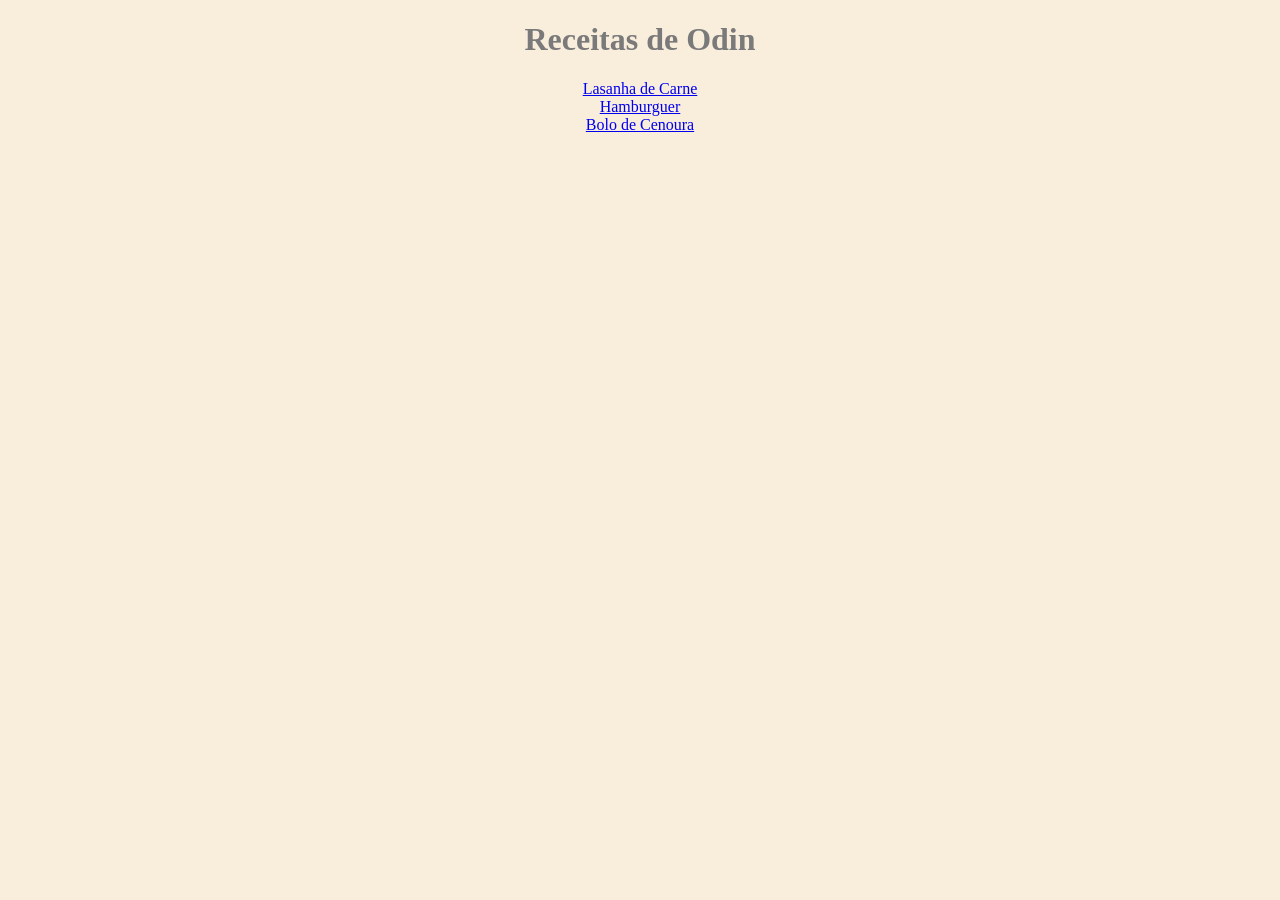
<file: index.html>
<!doctype html>
<html lang="pt-br">
  <head>
    <meta charset="UTF-8" />
    <meta name="viewport" content="width=device-width, initial-scale=1.0" />
    <title>Receitas de Odin</title>
    <link href="styles/style.css" rel="stylesheet" />
  </head>
  <body class="page-home">
    <h1 class="title-home">Receitas de Odin</h1>

    <a href="/recipes/lasanha.html">Lasanha de Carne</a>
    <br />
    <a href="/recipes/hamburguer.html">Hamburguer</a>
    <br />
    <a href="recipes/boloDeCenoura.html">Bolo de Cenoura</a>
  </body>
</html>
</file>
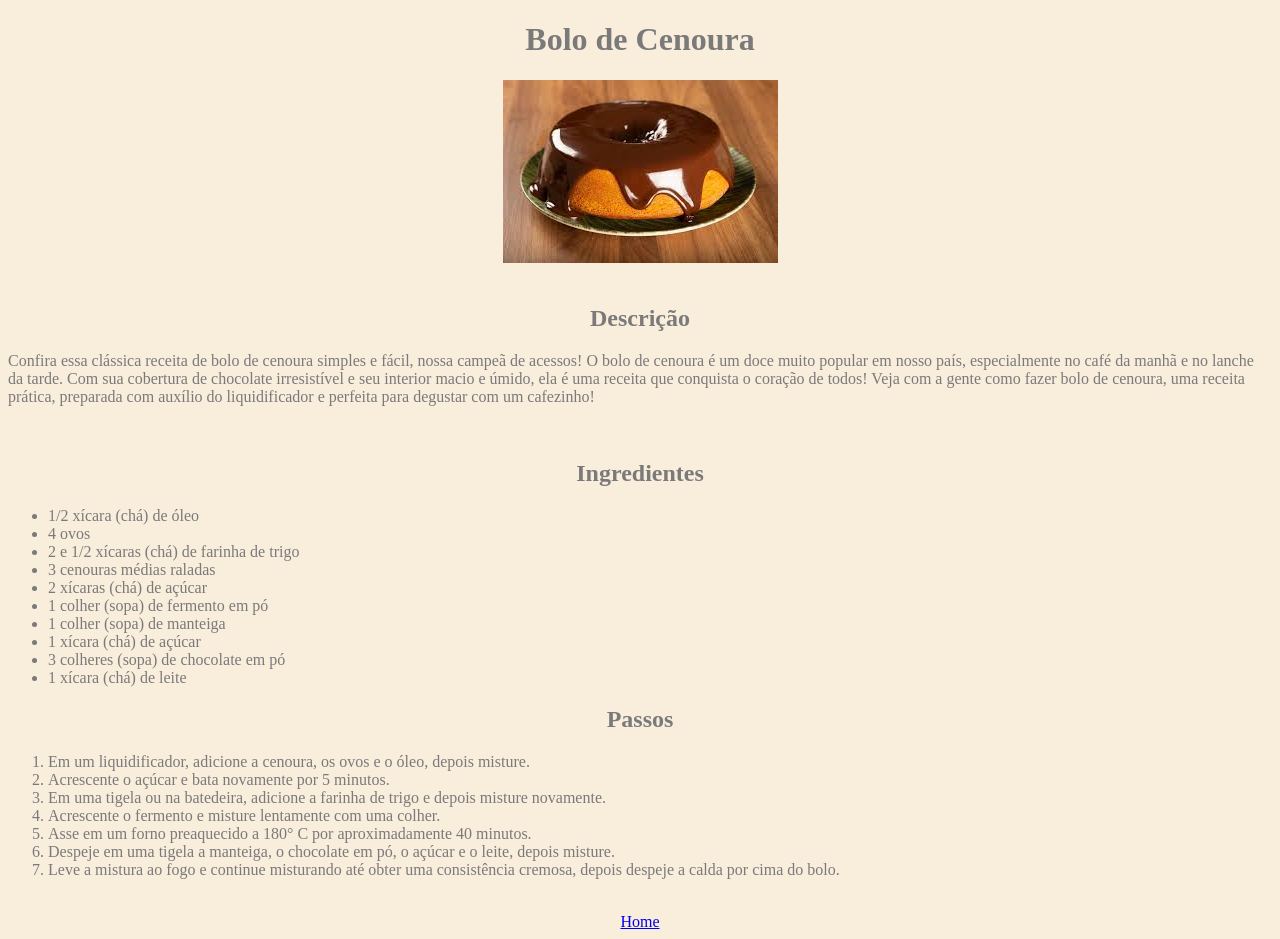
<file: recipes/boloDeCenoura.html>
<!doctype html>
<html lang="pt-br">
  <head>
    <meta charset="UTF-8" />
    <meta name="viewport" content="width=device-width, initial-scale=1.0" />
    <title>Receitas de Odin</title>
    <link href="/styles/style.css" rel="stylesheet" />
  </head>
  <body class="bolo">
    <h1 class="title-bolo">Bolo de Cenoura</h1>

    <div class="photo">
      <img
        src="/assets/images/boloDeCenoura.jpeg"
        alt="Delecioso Bolo de Cenoura em uma boleira"
      />
    </div>

    <br />

    <h2>Descrição</h2>

    <p>
      Confira essa clássica receita de bolo de cenoura simples e fácil, nossa
      campeã de acessos! O bolo de cenoura é um doce muito popular em nosso
      país, especialmente no café da manhã e no lanche da tarde. Com sua
      cobertura de chocolate irresistível e seu interior macio e úmido, ela é
      uma receita que conquista o coração de todos! Veja com a gente como fazer
      bolo de cenoura, uma receita prática, preparada com auxílio do
      liquidificador e perfeita para degustar com um cafezinho!
    </p>

    <br />

    <h2>Ingredientes</h2>

    <ul>
      <li class="item1">1/2 xícara (chá) de óleo</li>
      <li class="item2">4 ovos</li>
      <li class="item3">2 e 1/2 xícaras (chá) de farinha de trigo</li>
      <li class="item4">3 cenouras médias raladas</li>
      <li class="item5">2 xícaras (chá) de açúcar</li>
      <li class="item6">1 colher (sopa) de fermento em pó</li>
      <li class="item7">1 colher (sopa) de manteiga</li>
      <li class="item8">1 xícara (chá) de açúcar</li>
      <li class="item9">3 colheres (sopa) de chocolate em pó</li>
      <li class="item10">1 xícara (chá) de leite</li>
    </ul>

    <h2>Passos</h2>

    <ol>
      <li class="passo1">
        Em um liquidificador, adicione a cenoura, os ovos e o óleo, depois
        misture.
      </li>
      <li class="passo2">
        Acrescente o açúcar e bata novamente por 5 minutos.
      </li>
      <li class="passo3">
        Em uma tigela ou na batedeira, adicione a farinha de trigo e depois
        misture novamente.
      </li>
      <li class="passo4">
        Acrescente o fermento e misture lentamente com uma colher.
      </li>
      <li class="passo5">
        Asse em um forno preaquecido a 180° C por aproximadamente 40 minutos.
      </li>
      <li class="passo6">
        Despeje em uma tigela a manteiga, o chocolate em pó, o açúcar e o leite,
        depois misture.
      </li>
      <li class="passo7">
        Leve a mistura ao fogo e continue misturando até obter uma consistência
        cremosa, depois despeje a calda por cima do bolo.
      </li>
    </ol>

    <br />

    <a href="/index.html" class="voltar-home">Home</a>
  </body>
</html>
</file>
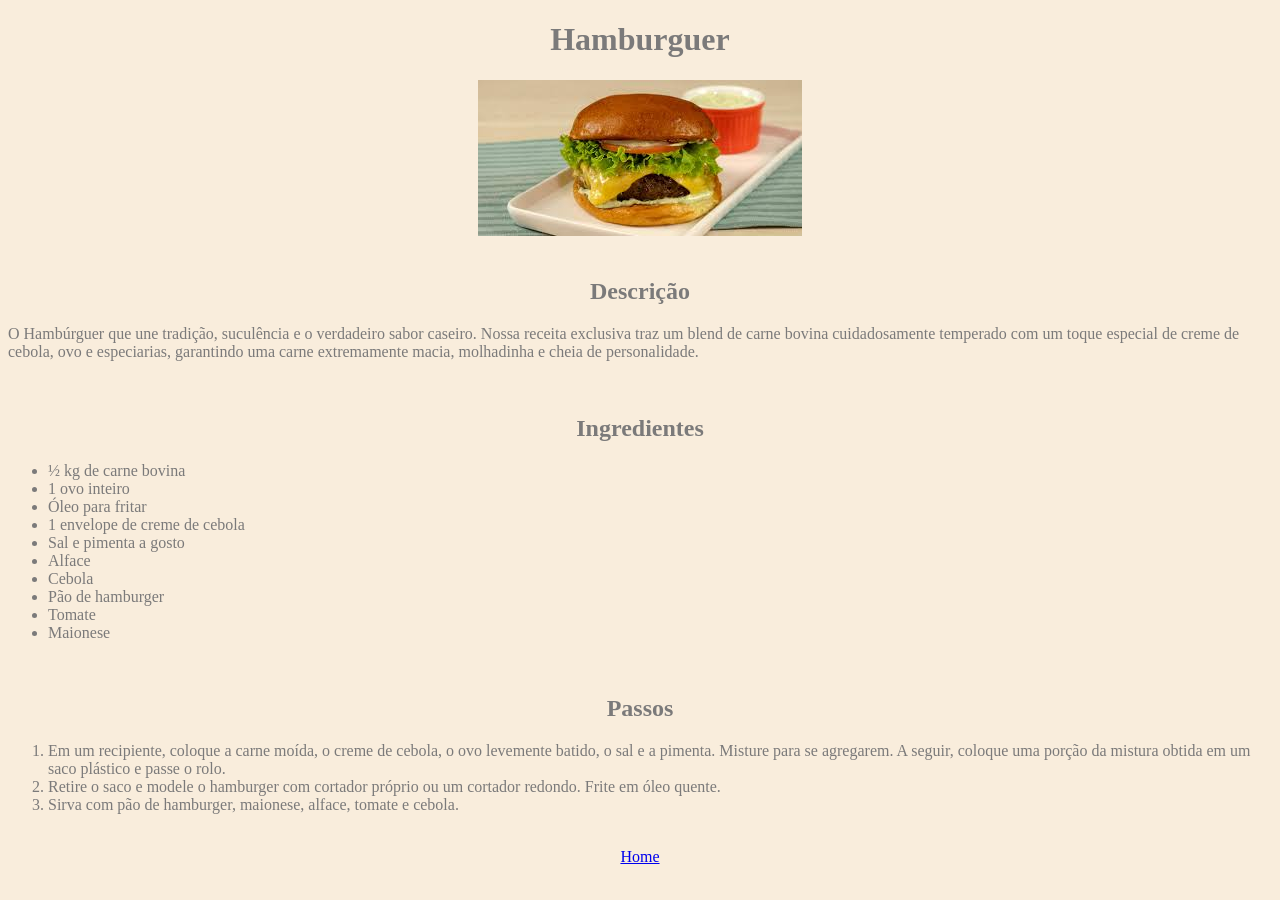
<file: recipes/hamburguer.html>
<!doctype html>
<html lang="pt-br">
  <head>
    <meta charset="UTF-8" />
    <meta name="viewport" content="width=device-width, initial-scale=1.0" />
    <title>Receitas de Odin</title>
    <link href="/styles/style.css" rel="stylesheet" />
  </head>
  <body class="page-hamburguer">
    <h1 class="title-hamburguer">Hamburguer</h1>

    <div class="photo">
      <img
        src="/assets/images/hamburguer.jpeg"
        alt="Imagem de um delicioso Hambuguer"
      />
    </div>

    <br />

    <h2>Descrição</h2>

    <p>
      O Hambúrguer que une tradição, suculência e o verdadeiro sabor caseiro.
      Nossa receita exclusiva traz um blend de carne bovina cuidadosamente
      temperado com um toque especial de creme de cebola, ovo e especiarias,
      garantindo uma carne extremamente macia, molhadinha e cheia de
      personalidade.
    </p>

    <br />

    <h2>Ingredientes</h2>

    <ul>
      <li class="item1">½ kg de carne bovina</li>
      <li class="item2">1 ovo inteiro</li>
      <li class="item3">Óleo para fritar</li>
      <li class="item4">1 envelope de creme de cebola</li>
      <li class="item5">Sal e pimenta a gosto</li>
      <li class="item6">Alface</li>
      <li class="item7">Cebola</li>
      <li class="item8">Pão de hamburger</li>
      <li class="item9">Tomate</li>
      <li class="item10">Maionese</li>
    </ul>

    <br />

    <h2>Passos</h2>

    <ol>
      <li class="passo1">
        Em um recipiente, coloque a carne moída, o creme de cebola, o ovo
        levemente batido, o sal e a pimenta. Misture para se agregarem. A
        seguir, coloque uma porção da mistura obtida em um saco plástico e passe
        o rolo.
      </li>
      <li class="passo2">
        Retire o saco e modele o hamburger com cortador próprio ou um cortador
        redondo. Frite em óleo quente.
      </li>
      <li class="passo3">
        Sirva com pão de hamburger, maionese, alface, tomate e cebola.
      </li>
    </ol>

    <br />

    <a href="/index.html" class="voltar-home">Home</a>
  </body>
</html>
</file>
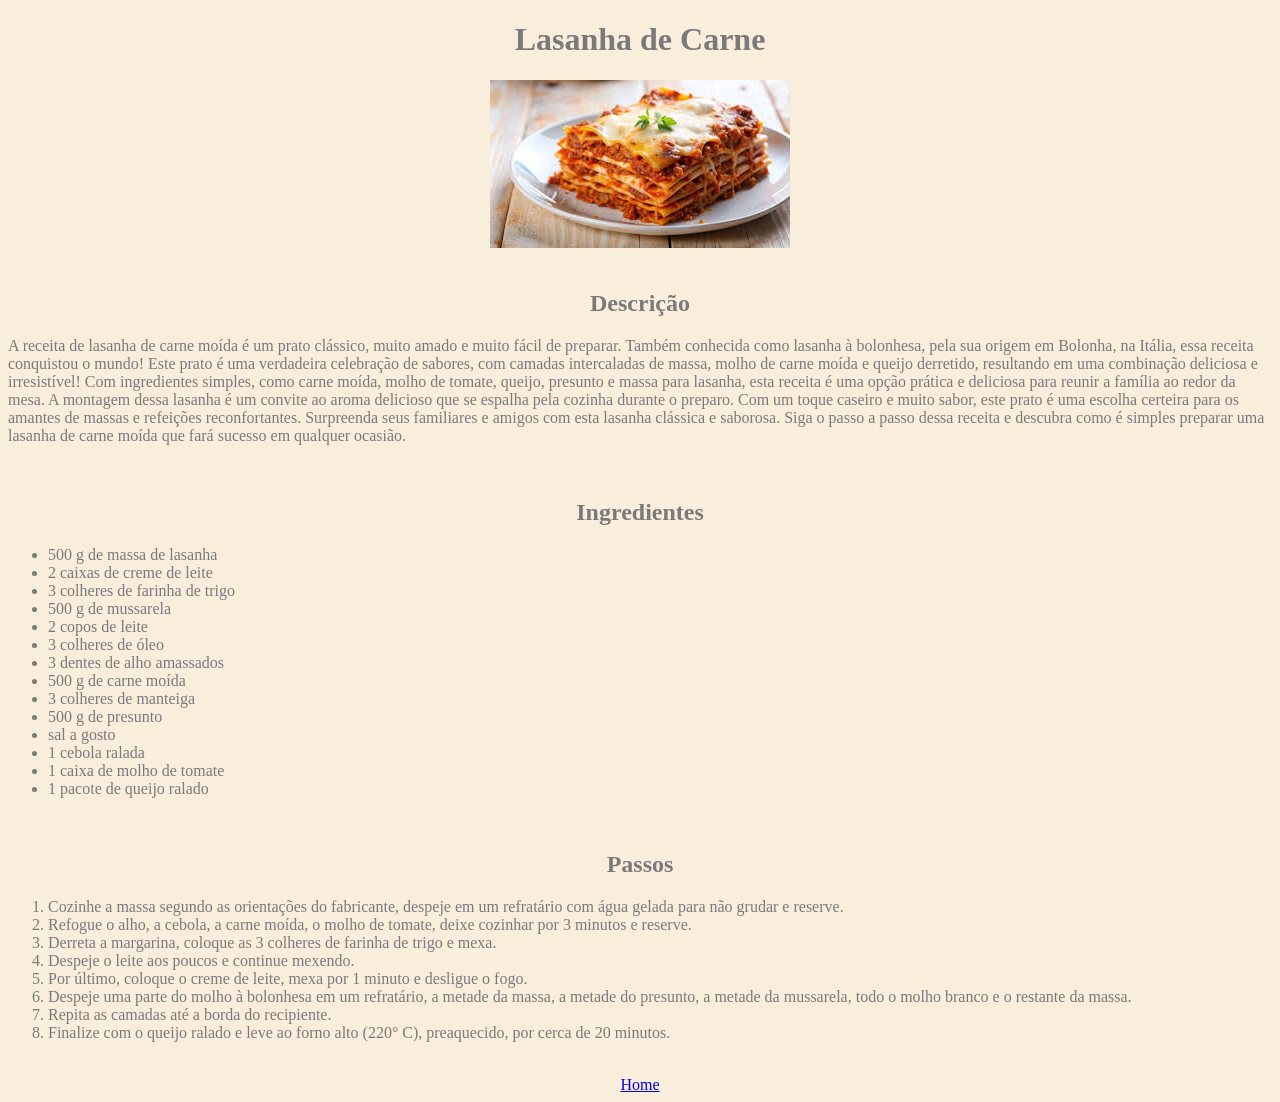
<file: recipes/lasanha.html>
<!doctype html>
<html lang="pt-br">
  <head>
    <meta charset="UTF-8" />
    <meta name="viewport" content="width=device-width, initial-scale=1.0" />
    <title>Receitas de Odin</title>
    <link href="/styles/style.css" rel="stylesheet" />
  </head>
  <body class="page-lasanha">
    <h1 class="title-lasanha">Lasanha de Carne</h1>

    <div class="photo">
      <img
        src="/assets/images/lasanha.jpeg"
        alt="Imagem de uma Lasanha de Carne"
      />
    </div>

    <br />

    <h2>Descrição</h2>

    <p>
      A receita de lasanha de carne moída é um prato clássico, muito amado e
      muito fácil de preparar. Também conhecida como lasanha à bolonhesa, pela
      sua origem em Bolonha, na Itália, essa receita conquistou o mundo! Este
      prato é uma verdadeira celebração de sabores, com camadas intercaladas de
      massa, molho de carne moída e queijo derretido, resultando em uma
      combinação deliciosa e irresistível! Com ingredientes simples, como carne
      moída, molho de tomate, queijo, presunto e massa para lasanha, esta
      receita é uma opção prática e deliciosa para reunir a família ao redor da
      mesa. A montagem dessa lasanha é um convite ao aroma delicioso que se
      espalha pela cozinha durante o preparo. Com um toque caseiro e muito
      sabor, este prato é uma escolha certeira para os amantes de massas e
      refeições reconfortantes. Surpreenda seus familiares e amigos com esta
      lasanha clássica e saborosa. Siga o passo a passo dessa receita e descubra
      como é simples preparar uma lasanha de carne moída que fará sucesso em
      qualquer ocasião.
    </p>

    <br />

    <h2>Ingredientes</h2>

    <ul>
      <li class="item1">500 g de massa de lasanha</li>
      <li class="item2">2 caixas de creme de leite</li>
      <li class="item3">3 colheres de farinha de trigo</li>
      <li class="item4">500 g de mussarela</li>
      <li class="item5">2 copos de leite</li>
      <li class="item6">3 colheres de óleo</li>
      <li class="item7">3 dentes de alho amassados</li>
      <li class="item8">500 g de carne moída</li>
      <li class="item9">3 colheres de manteiga</li>
      <li class="item10">500 g de presunto</li>
      <li class="item11">sal a gosto</li>
      <li class="item12">1 cebola ralada</li>
      <li class="item13">1 caixa de molho de tomate</li>
      <li class="item14">1 pacote de queijo ralado</li>
    </ul>

    <br />

    <h2>Passos</h2>

    <ol>
      <li class="passo1">
        Cozinhe a massa segundo as orientações do fabricante, despeje em um
        refratário com água gelada para não grudar e reserve.
      </li>
      <li class="passo2">
        Refogue o alho, a cebola, a carne moída, o molho de tomate, deixe
        cozinhar por 3 minutos e reserve.
      </li>
      <li class="passo3">
        Derreta a margarina, coloque as 3 colheres de farinha de trigo e mexa.
      </li>
      <li class="passo4">Despeje o leite aos poucos e continue mexendo.</li>
      <li class="passo5">
        Por último, coloque o creme de leite, mexa por 1 minuto e desligue o
        fogo.
      </li>
      <li class="passo6">
        Despeje uma parte do molho à bolonhesa em um refratário, a metade da
        massa, a metade do presunto, a metade da mussarela, todo o molho branco
        e o restante da massa.
      </li>
      <li class="passo7">Repita as camadas até a borda do recipiente.</li>
      <li class="passo8">
        Finalize com o queijo ralado e leve ao forno alto (220° C), preaquecido,
        por cerca de 20 minutos.
      </li>
    </ol>

    <br />

    <a href="/index.html" class="voltar-home">Home</a>
  </body>
</html>
</file>
<file: styles/style.css>
* {
  box-sizing: border-box;
}

body {
  background-color: rgb(249, 237, 220);
  color: rgb(123, 122, 122);
}

body.page-home {
  text-align: center;
}

h2,
.title-lasanha,
.title-hamburguer,
.title-bolo,
.img {
  text-align: center;
}

.voltar-home,
.photo {
  text-align: center;
  display: block;
}
</file>
